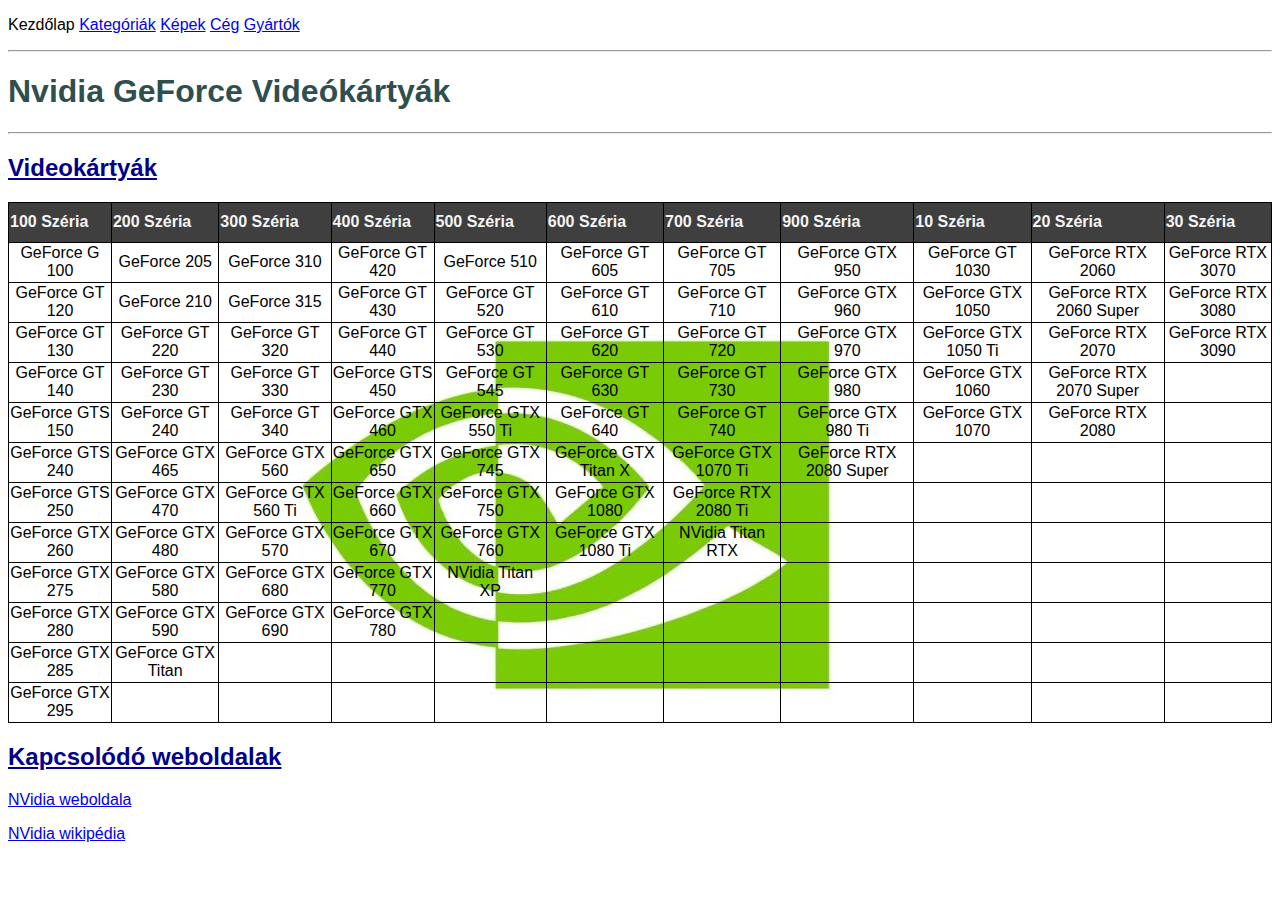
<file: index.html>
<!DOCTYPE html>
<html lang="hu">

<head>
    <meta charset="UTF-8">
    <meta name="viewport" content="width=device-width, initial-scale=1.0">
    <title>NVidia GeForce Videókártyák</title>
    <link rel="stylesheet" href="styles.css">
</head>

<body>
    <p> 
    Kezdőlap
    <a href="kategoriak.html">Kategóriák</a>
    <a href="kepek.html">Képek</a>
    <a href="ceg.html">Cég</a>
    <a href="gyartok.html">Gyártók</a>
    </p>

    <hr>

    <h1 class="cim" >Nvidia GeForce Videókártyák</h1>
    
    <hr>

    <h2>Videokártyák</h2>
    <table title="Pár széria tartalma" class="videokartyak">
        <thead>
            <tr class="tablazatfej">
                <th>100 Széria</th>
                <th>200 Széria</th>
                <th>300 Széria</th>
                <th>400 Széria</th>
                <th>500 Széria</th>
                <th>600 Széria</th>
                <th>700 Széria</th>
                <th>900 Széria</th>
                <th>10 Széria</th>
                <th>20 Széria</th>
                <th>30 Széria</th>
            </tr>
        </thead>
        <tbody>
            <tr>
                <td>GeForce G 100</td>
                <td>GeForce 205</td>
                <td>GeForce 310</td>
                <td>GeForce GT 420</td>
                <td>GeForce 510</td>
                <td>GeForce GT 605</td>
                <td>GeForce GT 705</td>
                <td>GeForce GTX 950</td>
                <td>GeForce GT 1030</td>
                <td>GeForce RTX 2060</td>
                <td>GeForce RTX 3070</td>
            </tr>
            <tr>
                <td>GeForce GT 120</td>
                <td>GeForce 210</td>
                <td>GeForce 315</td>
                <td>GeForce GT 430</td>
                <td>GeForce GT 520</td>
                <td>GeForce GT 610</td>
                <td>GeForce GT 710</td>
                <td>GeForce GTX 960</td>
                <td>GeForce GTX 1050</td>
                <td>GeForce RTX 2060 Super</td>
                <td>GeForce RTX 3080</td>
            </tr>
            <tr>
                <td>GeForce GT 130</td>
                <td>GeForce GT 220</td>
                <td>GeForce GT 320</td>
                <td>GeForce GT 440</td>
                <td>GeForce GT 530</td>
                <td>GeForce GT 620</td>
                <td>GeForce GT 720</td>
                <td>GeForce GTX 970</td>
                <td>GeForce GTX 1050 Ti</td>
                <td>GeForce RTX 2070</td>
                <td>GeForce RTX 3090</td>
            </tr>
            <tr>
                <td>GeForce GT 140</td>
                <td>GeForce GT 230</td>
                <td>GeForce GT 330</td>
                <td>GeForce GTS 450 </td>
                <td>GeForce GT 545</td>
                <td>GeForce GT 630</td>
                <td>GeForce GT 730</td>
                <td>GeForce GTX 980</td>
                <td>GeForce GTX 1060</td>
                <td>GeForce RTX 2070 Super</td>
                <td></td>
            </tr>
            <tr>
                <td>GeForce GTS 150</td>
                <td>GeForce GT 240</td>
                <td>GeForce GT 340</td>
                <td>GeForce GTX 460</td>
                <td>GeForce GTX 550 Ti</td>
                <td>GeForce GT 640</td>
                <td>GeForce GT 740</td>
                <td>GeForce GTX 980 Ti</td>
                <td>GeForce GTX 1070</td>
                <td>GeForce RTX 2080</td>
                <td></td>
            </tr>
            <tr>
                <td>GeForce GTS 240</td>
                <td>GeForce GTX 465</td>
                <td>GeForce GTX 560</td>
                <td>GeForce GTX 650</td>
                <td>GeForce GTX 745</td>
                <td>GeForce GTX Titan X</td>
                <td>GeForce GTX 1070 Ti</td>
                <td>GeForce RTX 2080 Super</td>
                <td></td>
                <td></td>
                <td></td>
            </tr>
            <tr>
                <td>GeForce GTS 250</td>
                <td>GeForce GTX 470</td>
                <td>GeForce GTX 560 Ti</td>
                <td>GeForce GTX 660</td>
                <td>GeForce GTX 750</td>
                <td>GeForce GTX 1080</td>
                <td>GeForce RTX 2080 Ti</td>
                <td></td>
                <td></td>
                <td></td>
                <td></td>
            </tr>
            <tr>
                <td>GeForce GTX 260</td>
                <td>GeForce GTX 480</td>
                <td>GeForce GTX 570</td>
                <td>GeForce GTX 670</td>
                <td>GeForce GTX 760</td>
                <td>GeForce GTX 1080 Ti</td>
                <td>NVidia Titan RTX</td>
                <td></td>
                <td></td>
                <td></td>
                <td></td>
            </tr>
            <tr>
                <td>GeForce GTX 275</td>
                <td>GeForce GTX 580</td>
                <td>GeForce GTX 680</td>
                <td>GeForce GTX 770</td>
                <td>NVidia Titan XP</td>
                <td></td>
                <td></td>
                <td></td>
                <td></td>
                <td></td>
                <td></td>
            </tr>
            <tr>
                <td>GeForce GTX 280</td>
                <td>GeForce GTX 590</td>
                <td>GeForce GTX 690</td>
                <td>GeForce GTX 780</td>
                <td></td>
                <td></td>
                <td></td>
                <td></td>
                <td></td>
                <td></td>
                <td></td>
            </tr>
            <tr>
                <td>GeForce GTX 285</td>
                <td>GeForce GTX Titan</td>
                <td></td>
                <td></td>
                <td></td>
                <td></td>
                <td></td>
                <td></td>
                <td></td>
                <td></td>
                <td></td>
            </tr>
            <tr>
                <td>GeForce GTX 295</td>
                <td></td>
                <td></td>
                <td></td>
                <td></td>
                <td></td>
                <td></td>
                <td></td>
                <td></td>
                <td></td>
                <td></td>
            </tr>
        </tbody>
    </table>

    <h2 class="kapcsolodoweb">Kapcsolódó weboldalak</h2>
    <p>
        <a href="https://www.nvidia.com/en-eu/geforce/">NVidia weboldala</a>
    </p>    
    <p>
        <a href="https://hu.wikipedia.org/wiki/Nvidia">NVidia wikipédia</a>
    </p>
    
    
    
</body>

</html>
</file>
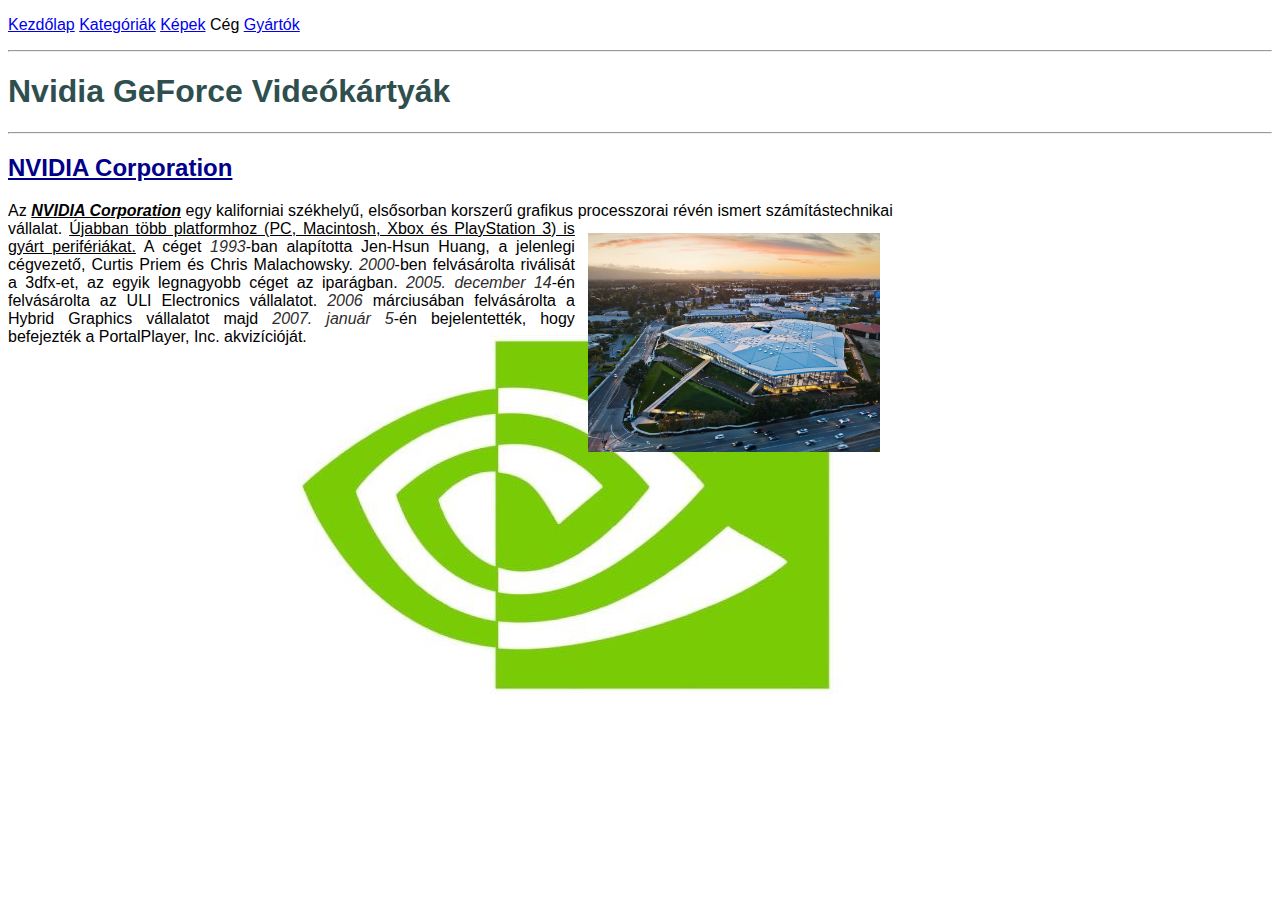
<file: ceg.html>
<!DOCTYPE html>
<html lang="hu">

<head>
    <meta charset="UTF-8">
    <meta name="viewport" content="width=device-width, initial-scale=1.0">
    <title>NVidia cég</title>
    <link rel="stylesheet" href="styles.css">
</head>

<body>
    <p>
        <a href="index.html">Kezdőlap</a>
        <a href="kategoriak.html">Kategóriák</a>
        <a href="kepek.html">Képek</a>
        Cég
        <a href="gyartok.html">Gyártók</a>
    </p>

    <hr>

    <h1 class="cim">Nvidia GeForce Videókártyák</h1>

    <hr>

    <h2 class="ceg">NVIDIA Corporation</h2>
    <p class="size70">
        Az <span class=" dolt felkover alahuzott">NVIDIA Corporation</span> egy kaliforniai székhelyű, elsősorban
        korszerű grafikus processzorai révén ismert
        számítástechnikai vállalat. <img class="pic" src="nvidia_hq.jpg" alt="NVidia fő épülete" title="NVidia fő épülete" width="50%"> <span class="alahuzott">Újabban több
        platformhoz (PC, Macintosh, Xbox és PlayStation 3) is gyárt perifériákat.</span>
        A céget <span class="evszam">1993</span>-ban alapította Jen-Hsun Huang, a jelenlegi cégvezető, Curtis Priem és Chris Malachowsky.
        <span class="evszam">2000</span>-ben felvásárolta riválisát a 3dfx-et, az egyik legnagyobb céget az iparágban.
        <span class="evszam">2005. december 14</span>-én felvásárolta az ULI Electronics vállalatot. <span class="evszam">2006</span> márciusában felvásárolta a Hybrid Graphics
        vállalatot majd <span class="evszam">2007. január 5</span>-én bejelentették, hogy befejezték a PortalPlayer, Inc. akvizícióját.
    </p>



</body>

</html>
</file>
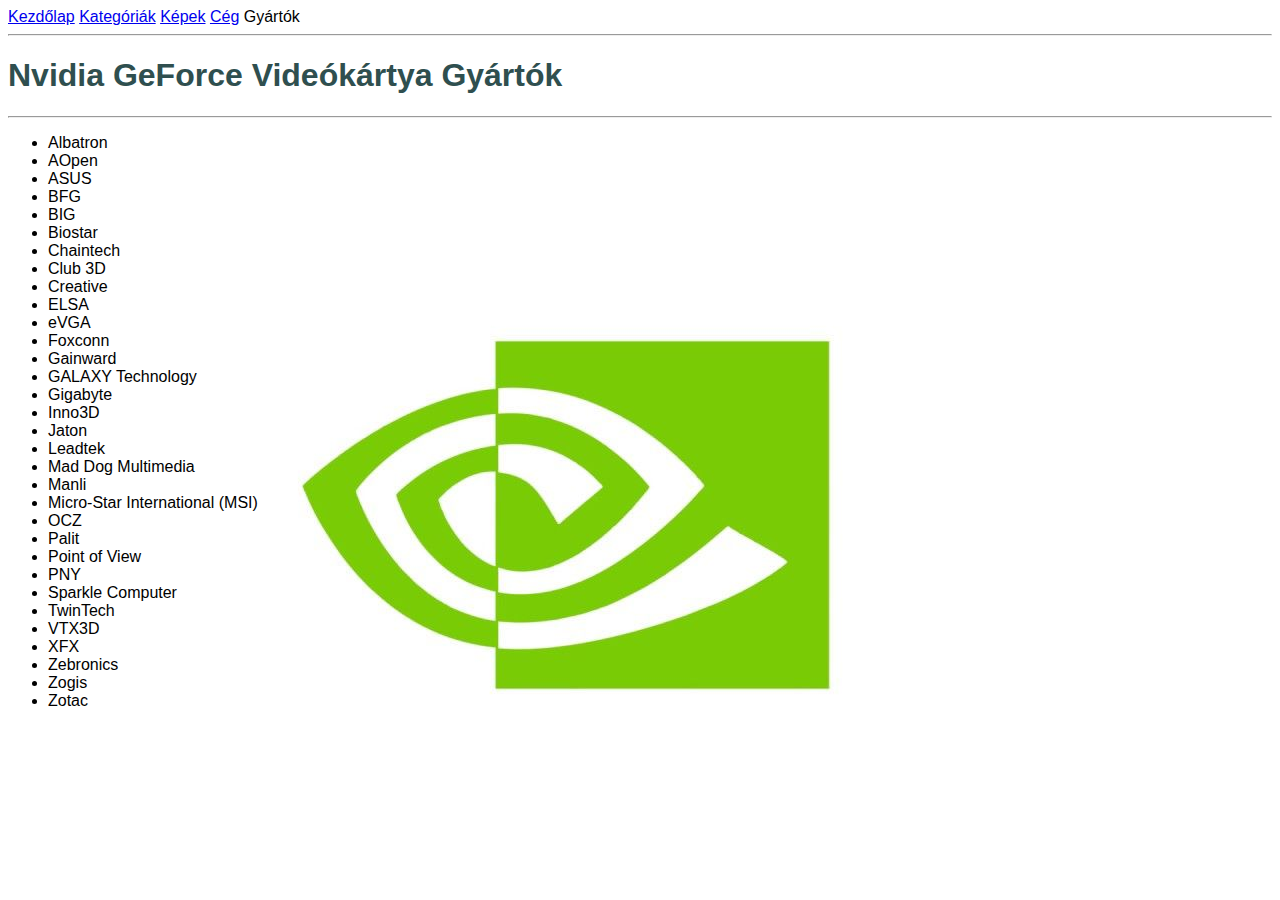
<file: gyartok.html>
<!DOCTYPE html>
<html lang="hu">
<head>
    <meta charset="UTF-8">
    <meta name="viewport" content="width=device-width, initial-scale=1.0">
    <title>Gyártók</title>
    <link rel="stylesheet" href="styles.css">
</head>
<body>
    <a href="index.html">Kezdőlap</a>
    <a href="kategoriak.html">Kategóriák</a>
    <a href="kepek.html">Képek</a>
    <a href="ceg.html">Cég</a>
    Gyártók

    <hr>
    <h1 class="cim" >Nvidia GeForce Videókártya Gyártók</h1>
    <hr>

    <ul>
        <li>Albatron</li>
        <li>AOpen</li>
        <li>ASUS</li>
        <li>BFG</li>
        <li>BIG</li>
        <li>Biostar</li>
        <li>Chaintech</li>
        <li>Club 3D</li>
        <li>Creative</li>
        <li>ELSA</li>
        <li>eVGA</li>
        <li>Foxconn</li>
        <li>Gainward</li>
        <li>GALAXY Technology</li>
        <li>Gigabyte</li>
        <li>Inno3D</li>
        <li>Jaton</li>
        <li>Leadtek</li>
        <li>Mad Dog Multimedia</li>
        <li>Manli</li>
        <li>Micro-Star International (MSI)</li>
        <li>OCZ</li>
        <li>Palit</li>
        <li>Point of View</li>
        <li>PNY</li>
        <li>Sparkle Computer</li>
        <li>TwinTech</li>
        <li>VTX3D</li>
        <li>XFX</li>
        <li>Zebronics</li>
        <li>Zogis</li>
        <li>Zotac</li>
    </ul>
</body>
</html>
</file>
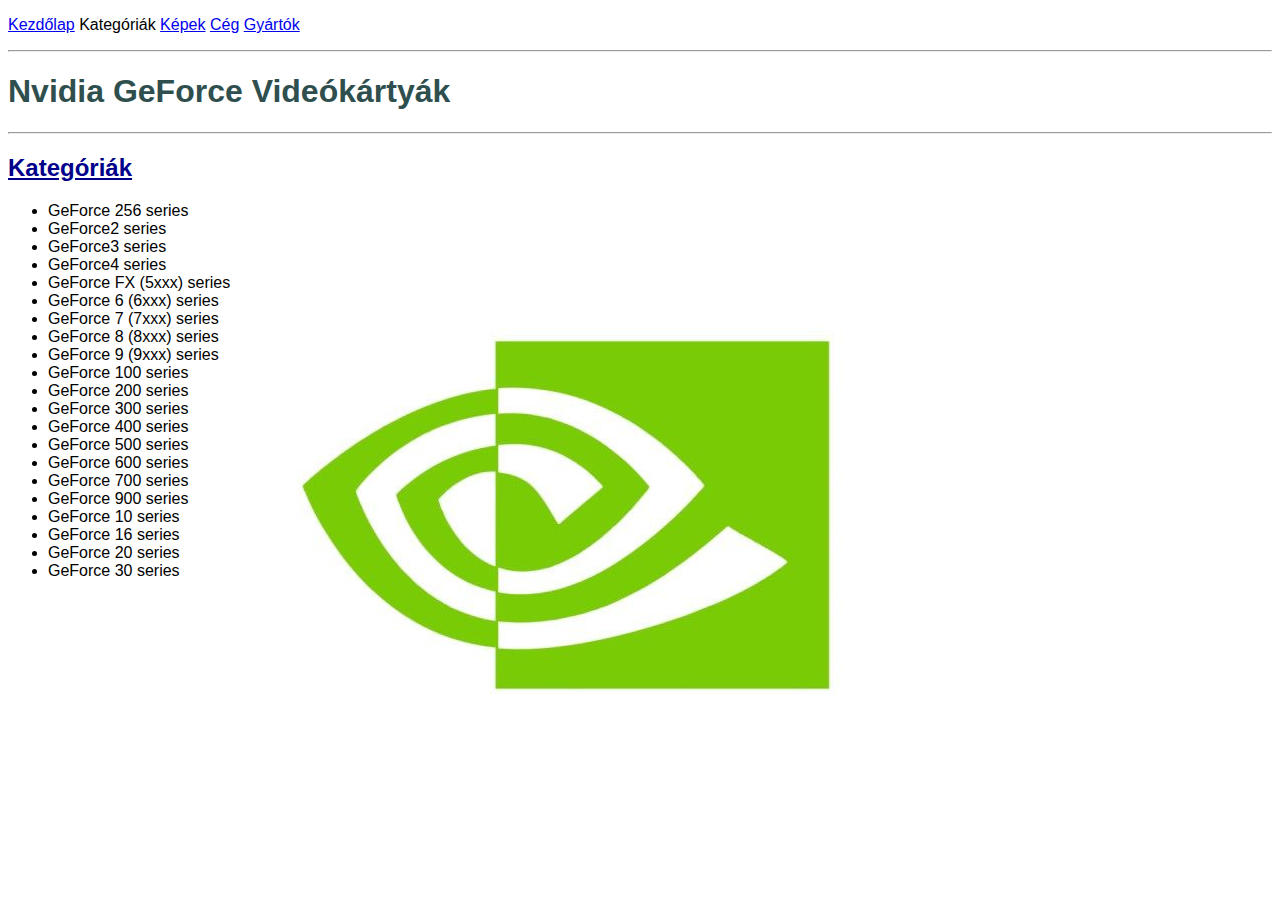
<file: kategoriak.html>
<!DOCTYPE html>
<html lang="hu">
<head>
    <meta charset="UTF-8">
    <meta name="viewport" content="width=device-width, initial-scale=1.0">
    <title>Kategóriák</title>
    <link rel="stylesheet" href="styles.css">
</head>
<body>
    <p>
        <a href="index.html">Kezdőlap</a>
        Kategóriák
        <a href="kepek.html">Képek</a>
        <a href="ceg.html">Cég</a>
        <a href="gyartok.html">Gyártók</a>
    </p>

    <hr>

    <h1 class="cim" >Nvidia GeForce Videókártyák</h1>
    
    <hr>

    <h2 class="kategoriak">Kategóriák</h2>
    <ul>
        <li>GeForce 256 series</li>
        <li>GeForce2 series</li>
        <li>GeForce3 series</li>
        <li>GeForce4 series</li>
        <li>GeForce FX (5xxx) series</li>
        <li>GeForce 6 (6xxx) series</li>
        <li>GeForce 7 (7xxx) series</li>
        <li>GeForce 8 (8xxx) series</li>
        <li>GeForce 9 (9xxx) series</li>
        <li>GeForce 100 series</li>
        <li>GeForce 200 series</li>
        <li>GeForce 300 series</li>
        <li>GeForce 400 series</li>
        <li>GeForce 500 series</li>
        <li>GeForce 600 series</li>
        <li>GeForce 700 series</li>
        <li>GeForce 900 series</li>
        <li>GeForce 10 series</li>
        <li>GeForce 16 series</li>
        <li>GeForce 20 series</li>
        <li>GeForce 30 series</li>
    </ul>
</body>
</html>
</file>
<file: styles.css>
h1{
    color:darkslategray;
    font-family:'Lucida Sans', 'Lucida Sans Regular', 'Lucida Grande', 'Lucida Sans Unicode', Geneva, Verdana, sans-serif ;
}

h2{
    color:darkblue;
    text-decoration: underline;
}

body{
    background-image: url(bg.png);
    color: black;
    text-align: justify;
    font-family: 'Trebuchet MS', 'Lucida Sans Unicode', 'Lucida Grande', 'Lucida Sans', Arial, sans-serif;
}

.tablazatfej{
    color: whitesmoke;
    background-color: rgb(63, 63, 63);
}

table, thead, tbody, th, td{
    border: 1px solid black;
    border-collapse: collapse;
}

td{
    text-align: center;
}

tr{
    height: 40px;
}

.evszam{
    color: rgb(46, 45, 45);
    font-style: italic;
}

.felkover{
    font-weight: bold;
}

.dolt{
    font-style: italic;
}

.alahuzott{
    text-decoration: underline;
}

.size70{
    width: 70%;
}

.pic{
    padding: 8px;
    margin: 5px;
    float: right;
    width: 33%;
}
</file>
